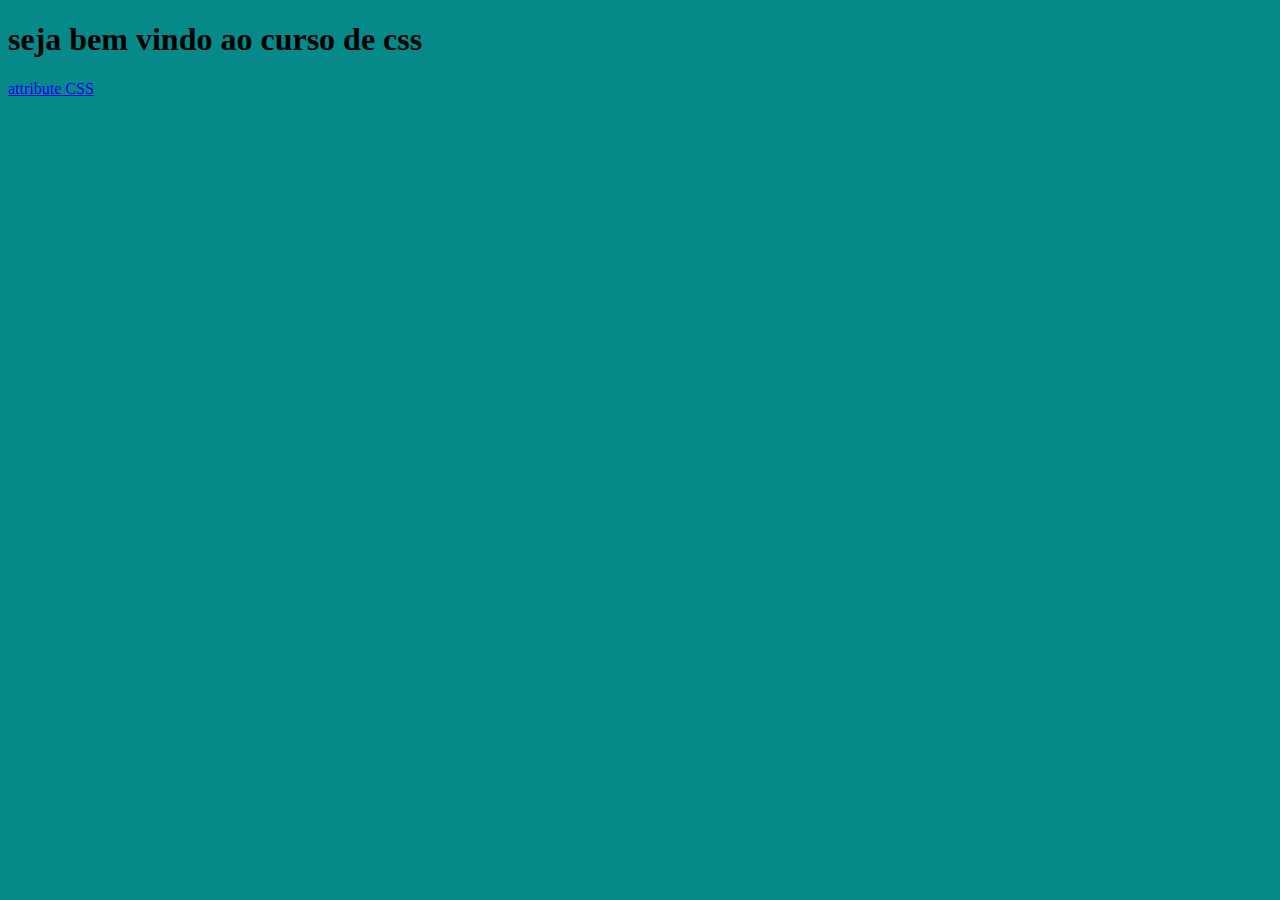
<file: exemplos-css/index.html>
<!DOCTYPE html>
<html lang="en">
<head>
    <meta charset="UTF-8">
    <meta name="viewport" content="width=device-width, initial-scale=1.0">
    <!--Carregar o CSS e estilizar a página-->
    <link rel="stylesheet" href="css/index.css">
    <link rel="stylesheet" href="css/header.css">
    <title>Document</title>
</head>
<body>
    <h1>seja bem vindo ao curso de css</h1>
    <!--
O status 304 Not Modified é um código de resposta HTTP que informa que o recurso solicitado não foi alterado desde a última visita, permitindo que o navegador utilize a versão em cache local. Isso melhora o desempenho, reduz o uso de banda e diminui a carga nos servidores.
-->
    <a href="exemplo01-attribute-style.html">attribute CSS</a>
</body>
</html>
</file>
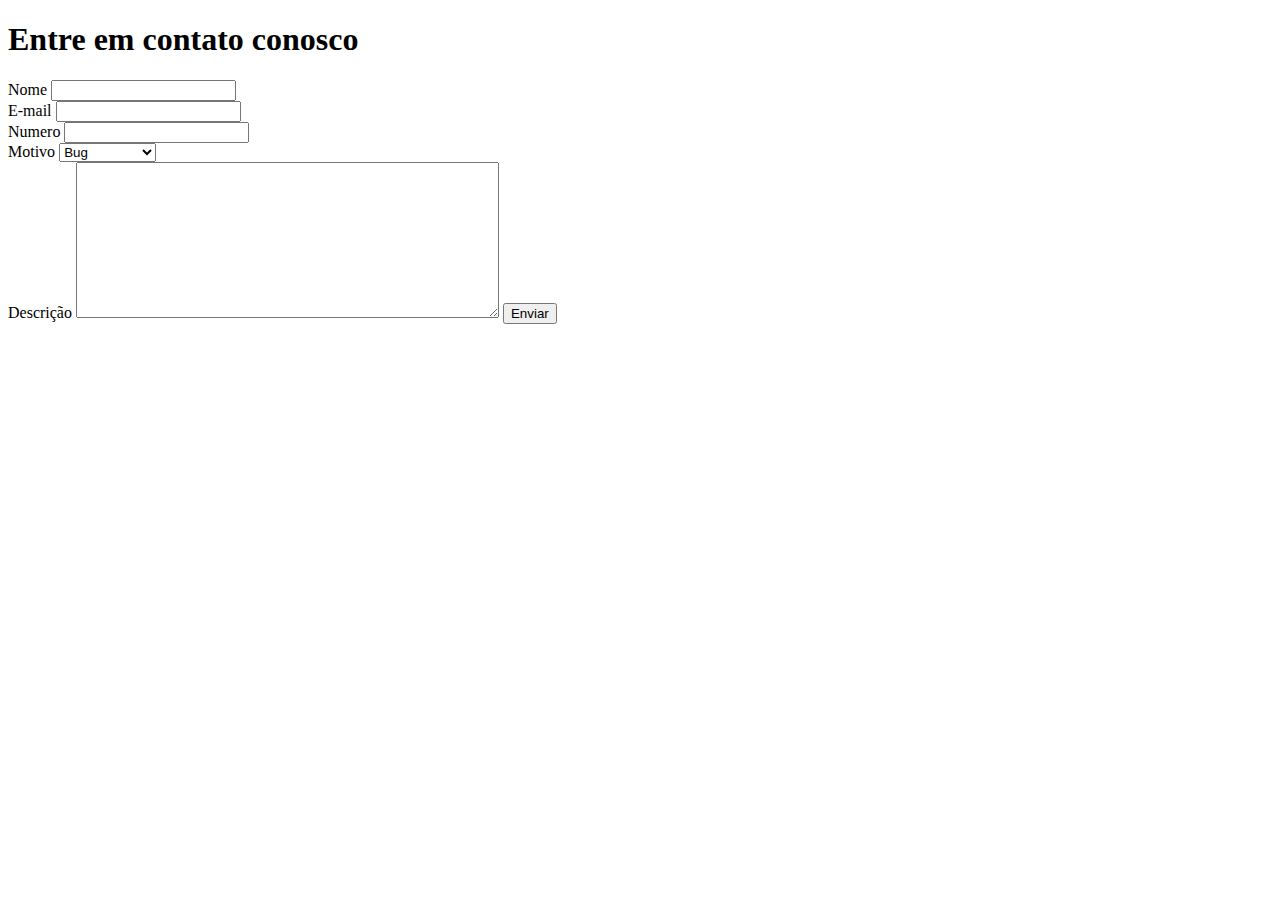
<file: contato.html>
<!DOCTYPE html>
<html lang="pt-br">
<head>
    <meta charset="UTF-8">
    <meta name="viewport" content="width=device-width, initial-scale=1.0">
    <title>Contatos</title>
</head>
<body>
    <h1>Entre em contato conosco</h1>

    <!-- 
        A tag <form> define um formulário HTML utilizado para enviar dados dos campos ao back-end>
        O atributo 'actio' especifica a URL (rota) para onde os dados do formulário serão enviados. 
        O atributo 'method' define o método HTTP utilizado no envio dos dados.
          'GET': os dados são enviados como paametros na URL (query string).
    -->
    
    <form action="Salvar-contato.php" method="get">
      <label>Nome</label>
      <input type="text" required minlength="3"  maxlength="43" name="nome">
        <br>
      <label>E-mail</label>
      <input type="email" required name="email">
        <br>
      <label>Numero</label>
      <input type="tel" required name="celular">
        <br>
      <label>Motivo</label>
      <select name="motivo" required>
        <option value="1">Bug</option>
        <option value="2">Sugestão</option>
        <option value="3">Update</option>
        <option value="4">Reclamação</option>
    </select>
        <br>
        <label>Descrição</label>
        <textarea name="descricao" rows="10" cols="50"></textarea>

      <button type="submit">Enviar</button>
    </form>
</body>
</html>
</file>
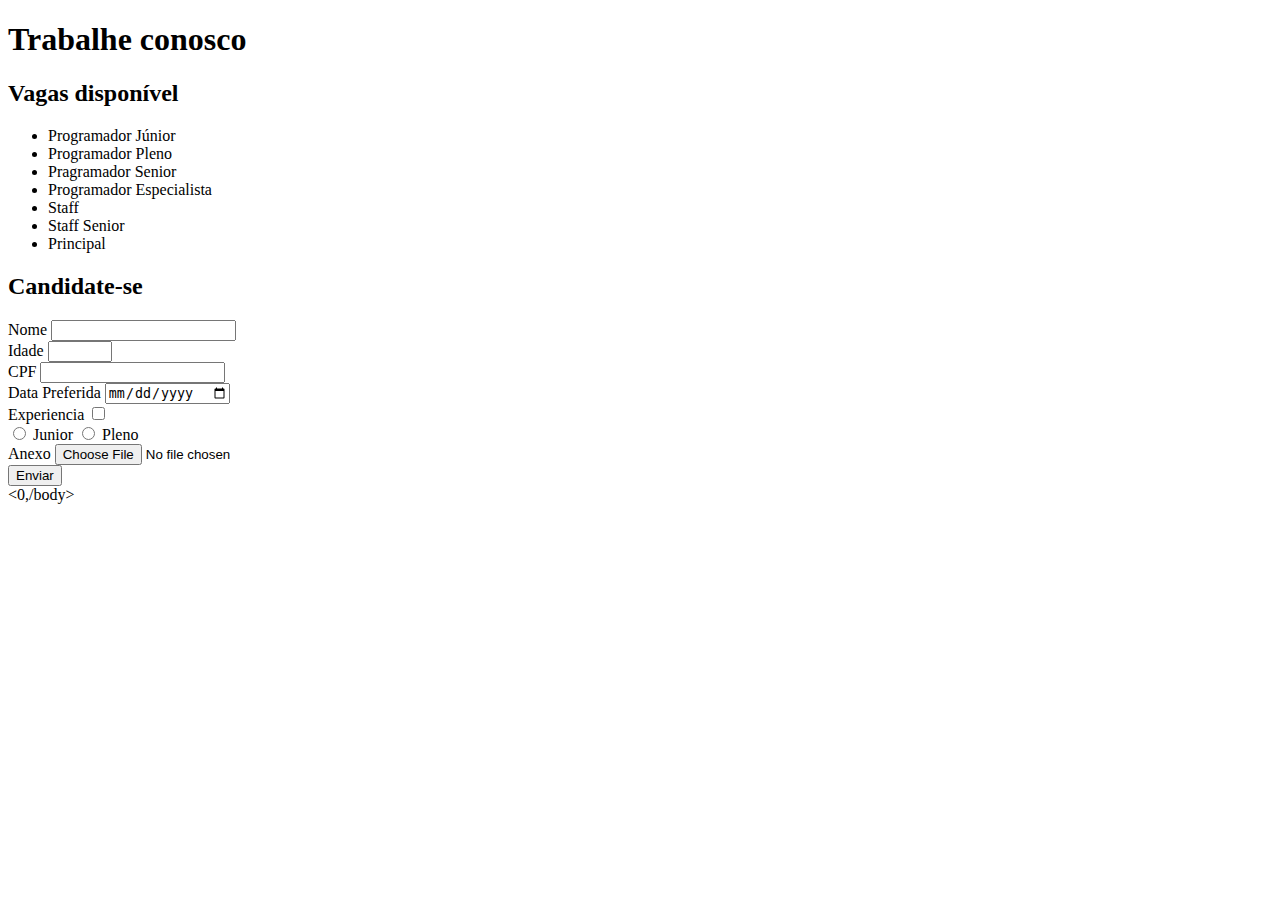
<file: trabalhe-conosco.html>
<!DOCTYPE html>
<html lang="pt-br">
<head>
    <meta charset="UTF-8">
    <meta name="viewport" content="width=device-width, initial-scale=1.0">
    <title>Trabalhe conosco</title>
</head>
<body> 
    <h1>Trabalhe conosco</h1>

    <H2>Vagas disponível</H2>
    <ul>
        <li>Programador Júnior</li>
        <li>Programador Pleno</li>
        <li>Pragramador Senior</li>
        <li>Programador Especialista</li>
        <li>Staff</li>
        <li>Staff Senior</li>
        <li>Principal</li>
    </ul>

    <h2>Candidate-se</h2>

    <form action="https://localhost:8001/vagas/cadastrar" method="get">
        
        <label for="campo-name">Nome</label>
        <input type="text" required minlength="3" maxlength="20" id="campo-nome" name="nome">
        <br>

        <label for="campo-idade">Idade</label>
        <input type="number" required min="14" max="100" id="campo-idae" name="idade">
        <br>
        <label for="campo-cpf">CPF</label>
        <input type="text" required minlength="14" maxlength="14" id="campo-cpf" name="cpf">
        <br>

        <label for="campo-data-preferida">Data Preferida</label>
        <input type="date" required name="data-preferida" id="campo-data-preferida">
        <br>

        <label for="campo-experiencia">Experiencia</label>
        <input type="checkbox" id="campo-experiencia" name="Experiencia" value="sim">

        <br>
        <input type="radio" id="campo-vaga-junior" name="vaga" value="junior">
        <label for="campo-vaga-junior">Junior</label>

        <input type="radio" id="campo-vaga-pleno" name="vaga" value="pleno">
        <label for="campo-vaga-pleno">Pleno</label>
        <br>

        <label for="campo-anexo">Anexo</label>
        <input type="file" id="campo-anexo" required name="anexo">
        <br>

        <button type="submit">Enviar</button>
    </form>
    
<0,/body>
</html>
</file>
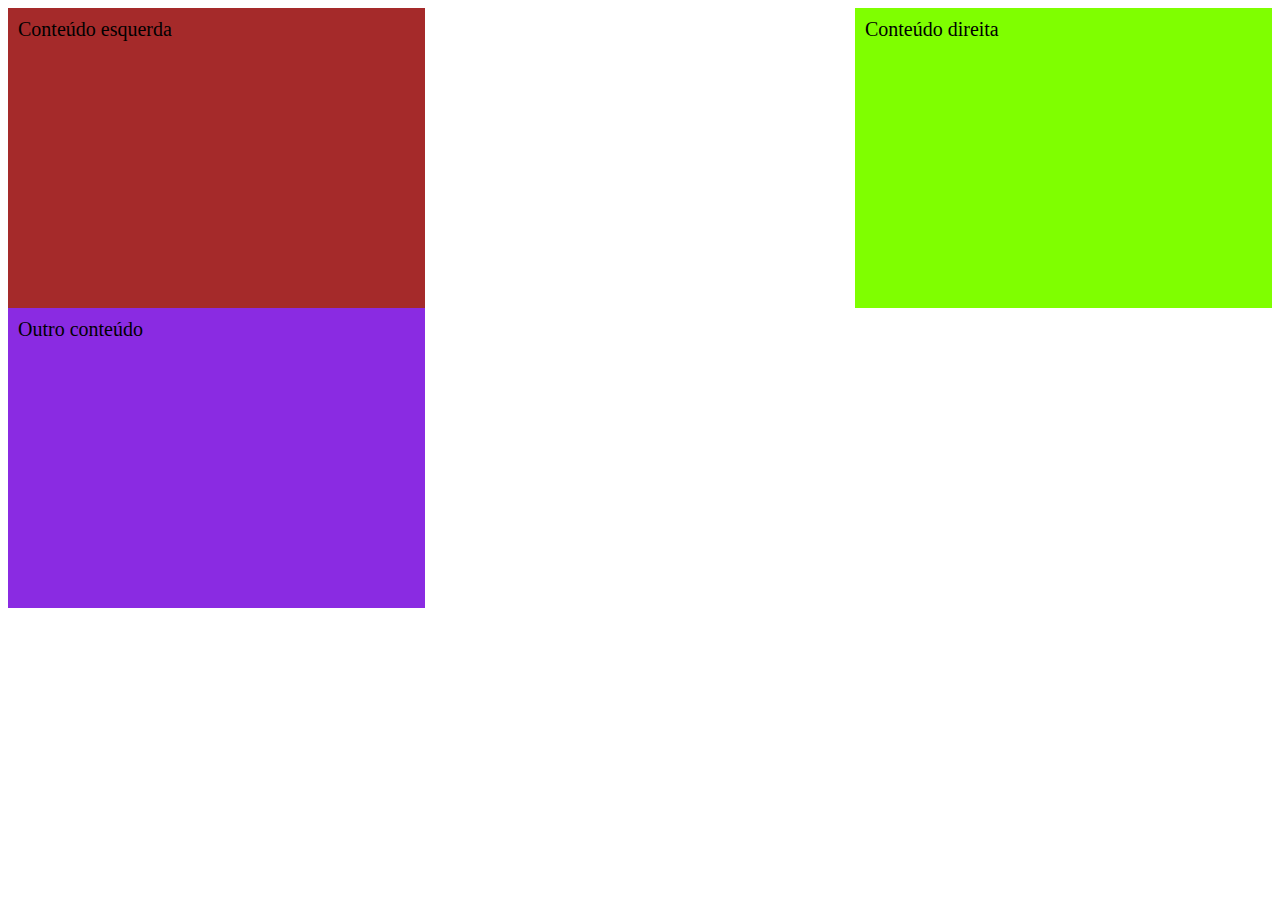
<file: exemplos-css/exemplo-float.html>
<!DOCTYPE html>
<html lang="en">
<head>
    <meta charset="UTF-8">
    <meta name="viewport" content="width=device-width, initial-scale=1.0">
    <link rel="stylesheet" href="css/exemplo-float.css">
    <title>Document</title>
</head>
<body>
    <div class="esquerda">
        Conteúdo esquerda
    </div>

    <div class="direita">
        Conteúdo direita
    </div>
    <div class="outro-conteudo">
        Outro conteúdo
    </div>
</body>
</html>
</file>
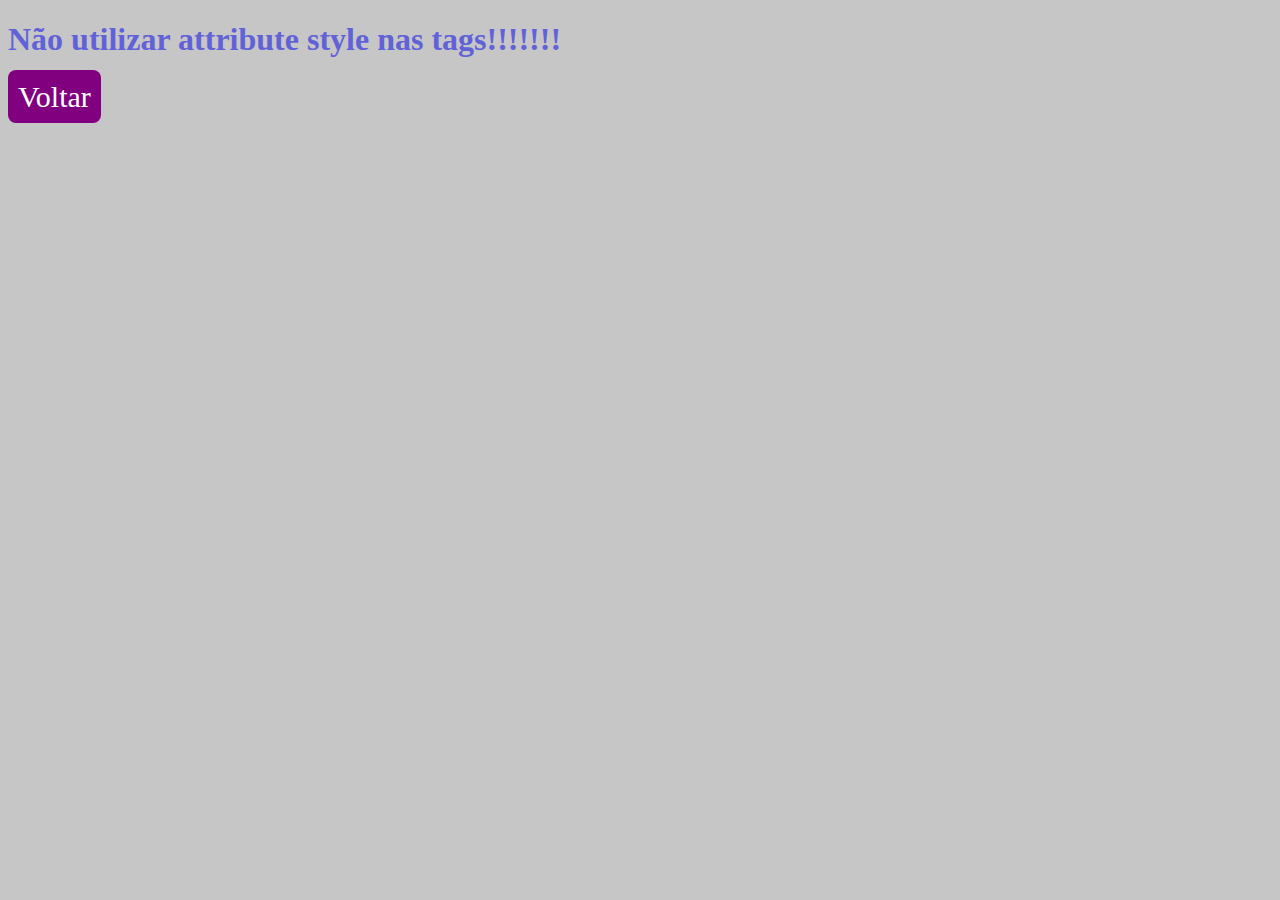
<file: exemplos-css/exemplo01-attribute-style.html>
<!DOCTYPE html>
<html lang="pt-br">

<head>
    <meta charset="UTF-8">
    <meta name="viewport" content="width=device-width, initial-scale=1.0">
    <title></title>
</head>

<body style="background-color: #c6c6c6;">
    <h1 style="color: rgb(98, 98, 216);">Não utilizar attribute style nas tags!!!!!!!</h1>
    <a href="index.html" style="font-size: 30px; text-decoration: none; background-color: purple; color: #fff;
    padding-top: 10px; padding-left: 10px; padding-right: 10px; padding-bottom: 10px; border-radius: 8px;">Voltar</a>
</body>
</html>
</file>
<file: exemplos-css/css/index.css>
/*
CSS => Cascading Style Sheet
Folha de Estilo em Cascata*/

body{
    background-color: rgb(44, 18, 18);
}
</file>
<file: exemplos-css/css/header.css>
body{
    background-color: rgb(5, 137, 137);
}
</file>
<file: exemplos-css/css/exemplo-float.css>
.esquerda {
    background-color: brown;
    width: 33%;
    height: 300px;
    float: left;
}

.direita {
    width: 33%;
    background-color: chartreuse;
    float: right;
    height: 300px;
}

div{
    font-size: 20px;
    padding: 10px;
    box-sizing: border-box;
}

.outro-conteudo {
    background-color: blueviolet;
    width: 33%;
    height: 300px;
    float: left;
    clear: both;
}
</file>
